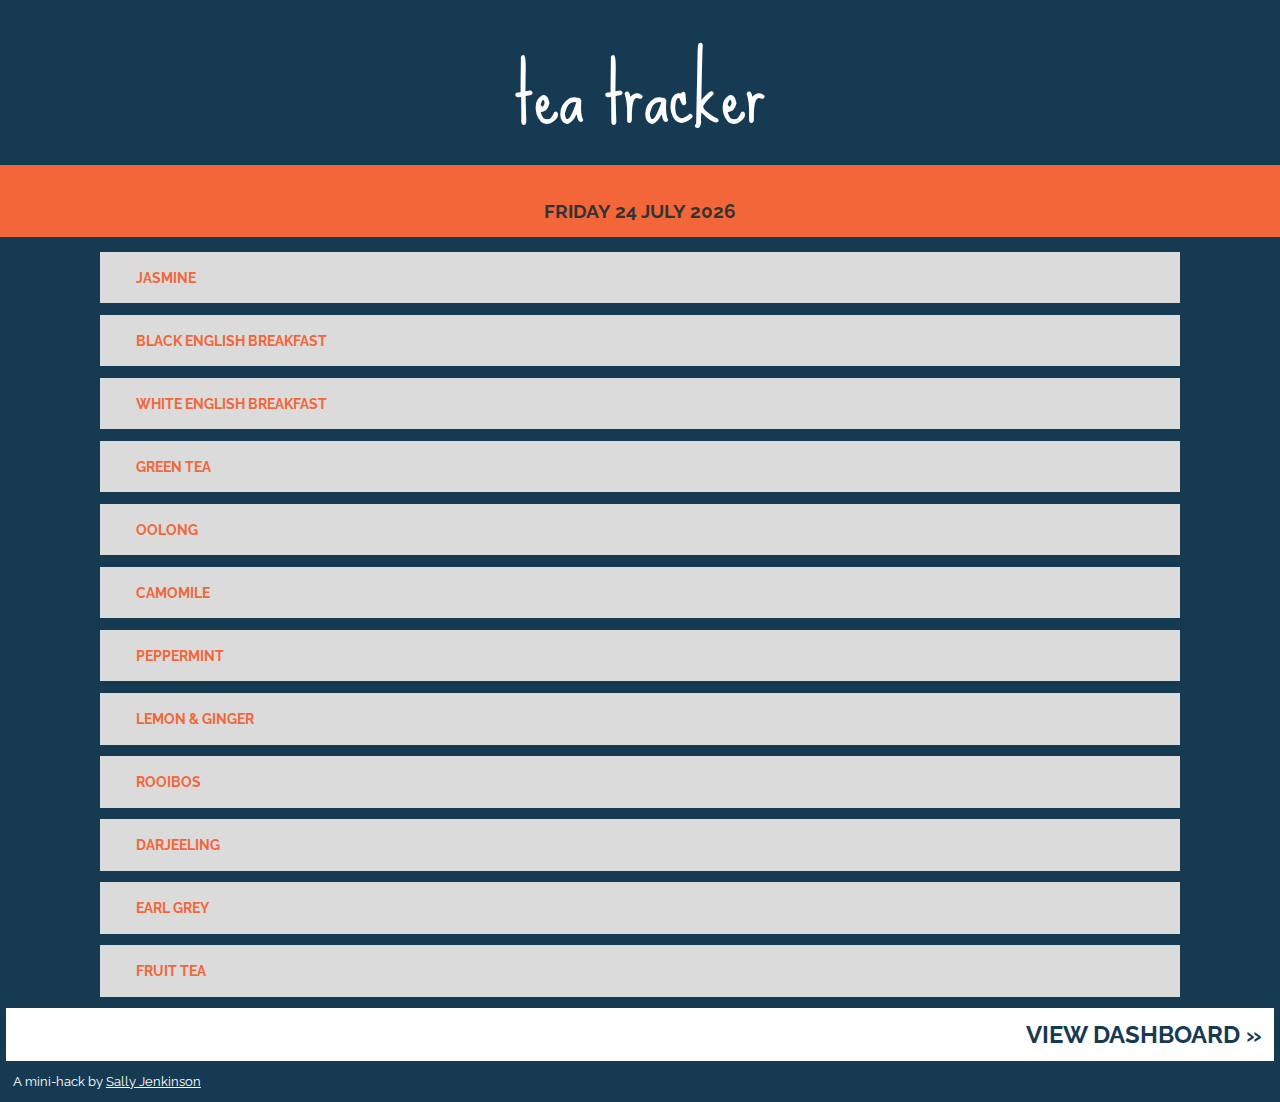
<file: tea/index.html>
<!DOCTYPE html>
<html>

<head>
<meta charset="UTF-8">
<title>Tea Tracker</title>
<meta name="viewport" content="width=device-width, initial-scale=1.0" />
<meta name="description" content="Tea tracker - what is Sally Jenkinson drinking?">
<meta name="keywords" content="tea, jasmine, drinks, sally jenkinson" />
    
<link href='http://fonts.googleapis.com/css?family=Open+Sans:400,300,700|Sue+Ellen+Francisco|Raleway:400,200' rel='stylesheet' type='text/css'>
<link rel='stylesheet' href='styles.css'>
<script type='text/javascript' src='http://ajax.googleapis.com/ajax/libs/jquery/1.8.3/jquery.min.js?ver=1.8.3'></script>
<script type="text/javascript" src="js/functions.js"></script>

<script>
$(document).ready(function(){
    
    //Set the date
    currentDate();
    
    //Get the number so far
    getTotalCups();
    
    //Tea clicky
    $(".grid li div a").click(function(e) {
        e.preventDefault();
        var prnt = $(this).parent();
        var teatype = prnt.attr("data-tea");
        
        //Fade out animation
        $(prnt).animate({opacity: 0.25}, 200, function() {
            // Fade out animation complete - re-darken
            $(prnt).animate({opacity: 1}, 200);
        });
        
        //Make the ajax call to register the drink
        $.post("http://www.sallyjenkinson.co.uk/labs/teatracker/service/moartea.php", {teatype: teatype})
        .done(function(data) {
            getTotalCups();
        });
        getTotalCups();
    });
});
</script>
</head>

<body>

<section id="teatitle" class="teatitle">
    <h1>Tea Tracker</h1>
    <div class="statsholder">
        <p class="subtitle" id="today"></p>
        <p class="subtitle stathome" id="cuptotal"></p>
    </div>
</section>

<section id="teacard" class="teacard">
<ul class="grid">
    <li>
        <div id="tile0" class="jas" data-tea="Jasmine">
            <a href="#">Jasmine</a>
        </div>
    </li>
    <li>
        <div id="tile1" class="dengbrek" data-tea="Dark English Breakfast">
            <a href="#">Black English breakfast</a>
        </div>
    </li>
    <li>
        <div id="tile2" class="wengbrek" data-tea="White English Breakfast">
            <a href="#">White English breakfast</a>
        </div>
    </li>
    <li>
        <div id="tile3" class="grn" data-tea="Green">
            <a href="#">Green tea</a>
        </div>
    </li>
    <li>
        <div id="tile4" class="ool" data-tea="Oolong">
            <a href="#">Oolong</a>
        </div>
    </li>
    <li>
        <div id="tile5" class="camo" data-tea="Camomile">
            <a href="#">Camomile</a>
        </div>
    </li>
    <li>
        <div id="tile6" class="pep" data-tea="Peppermint">
            <a href="#">Peppermint</a>
        </div>
    </li>
    <li>
        <div id="tile7" class="lem" data-tea="Lemon and Ginger">
            <a href="#">Lemon &amp; ginger</a>
        </div>
    </li>
    <li>
        <div id="tile8" class="roo" data-tea="Rooibos">
            <a href="#">Rooibos </a>
        </div>
    </li>
    <li>
        <div id="tile9" class="dar" data-tea="Darjeeling">
            <a href="#">Darjeeling</a>
        </div>
    </li>
    <li>
        <div id="tile10" class="eg" data-tea="Earl Grey">
            <a href="#">Earl grey</a>
        </div>
    </li>
    <li>
        <div id="tile11" class="fruit" data-tea="Fruit">
            <a href="#">Fruit tea</a>
        </div>
    </li>
</ul>
</section>
    

<footer>
<p class="stats"><a href="http://sallyjenkinson.co.uk/labs/teatracker/">View dashboard &raquo;</a></p>
<p class="credit">A mini-hack by <a href="http://www.sallyjenkinson.co.uk">Sally Jenkinson</a></p>
</footer>

</body>
</html>
</file>
<file: tea/styles.css>
/*
Styles for Teatracker by Sally Jenkinson
www.sallyjenkinson.co.uk
@sjenkinson
*/

/* General styles */
* { 
	-moz-box-sizing: border-box; 
	-webkit-box-sizing: border-box; 
	box-sizing: border-box; 
}

html, body, div { 
	margin: 0; 
	padding: 0; 
	border: 0;
}

body {
    font-family: 'Raleway', sans-serif;
    background-color:#173a53;
}

ol, ul { 
	list-style: none;
	margin: 0;
	padding: 0;
}

header, footer, nav, section, article, hgroup, figure {
	display: block;	
}


/* Title section */
#teatitle {
    margin:0 auto;
    width:100%;
    margin-top:0em;
    text-align:left;
}

h1 {
    padding:0.2em 0 0 0;
    margin:0;
    font-size: 5em;
    font-weight: 100;
    font-family: 'Sue Ellen Francisco', cursive;
    color:#fff;
    text-transform: lowercase;
    text-align: center;
}


/* Summary of today's tea */
.statsholder {
    margin:-0.5em 0 0.5em 0;
    background-color: #f36639;
    padding: 1em;
}

.subtitle {
    text-transform:uppercase;
    font-size:1.2em;
    color: #333;
    font-weight: bold;
    text-align: center;
}

.cupstoday {
    color:#fff;
}

.numcups {
    font-size:4em;
    font-weight:700;
    padding-right:0.2em;
    color:#173a53;
}

.stathome {
    margin-top:-1.3em;
    font-size: 1em;
}


/* Main elements for teas */

.grid {
    overflow: hidden;
    padding: 0.5em 0 0 0.5em;
    max-width: 76em;
    margin: 0 auto;
}
    
.grid li {
    padding: 0 0.5em 0.5em 0;
    width: 100%;
    float: left;
    margin-bottom:0.3em;
}
    
#teacard {
    font-size:0.9em;
    text-transform:uppercase;
}

#teacard a {
    text-decoration:none;
    color:#f36639;
    font-weight:700;
    padding:1em 1em 1em 1.5em;
}

.grid li > div {
    background-color:#dbdbdb;
    padding:1.2em 0 1.2em 1em;
}


/* Footer - link to full stats and by SJ link */
.stats {
    font-size:1.5em;
    text-align:right;
    text-transform:uppercase;
    font-weight:700;
    background-color:#fff;
    margin:0 0.25em;
    padding:0.5em 0.5em;
}

.stats a {
    color:#173a53;
    text-decoration:none;
}

.credit {
    font-size:0.8em;
    margin-left:1em;
    color: #fff;
}

footer a {
    color:#fff;
}
</file>
